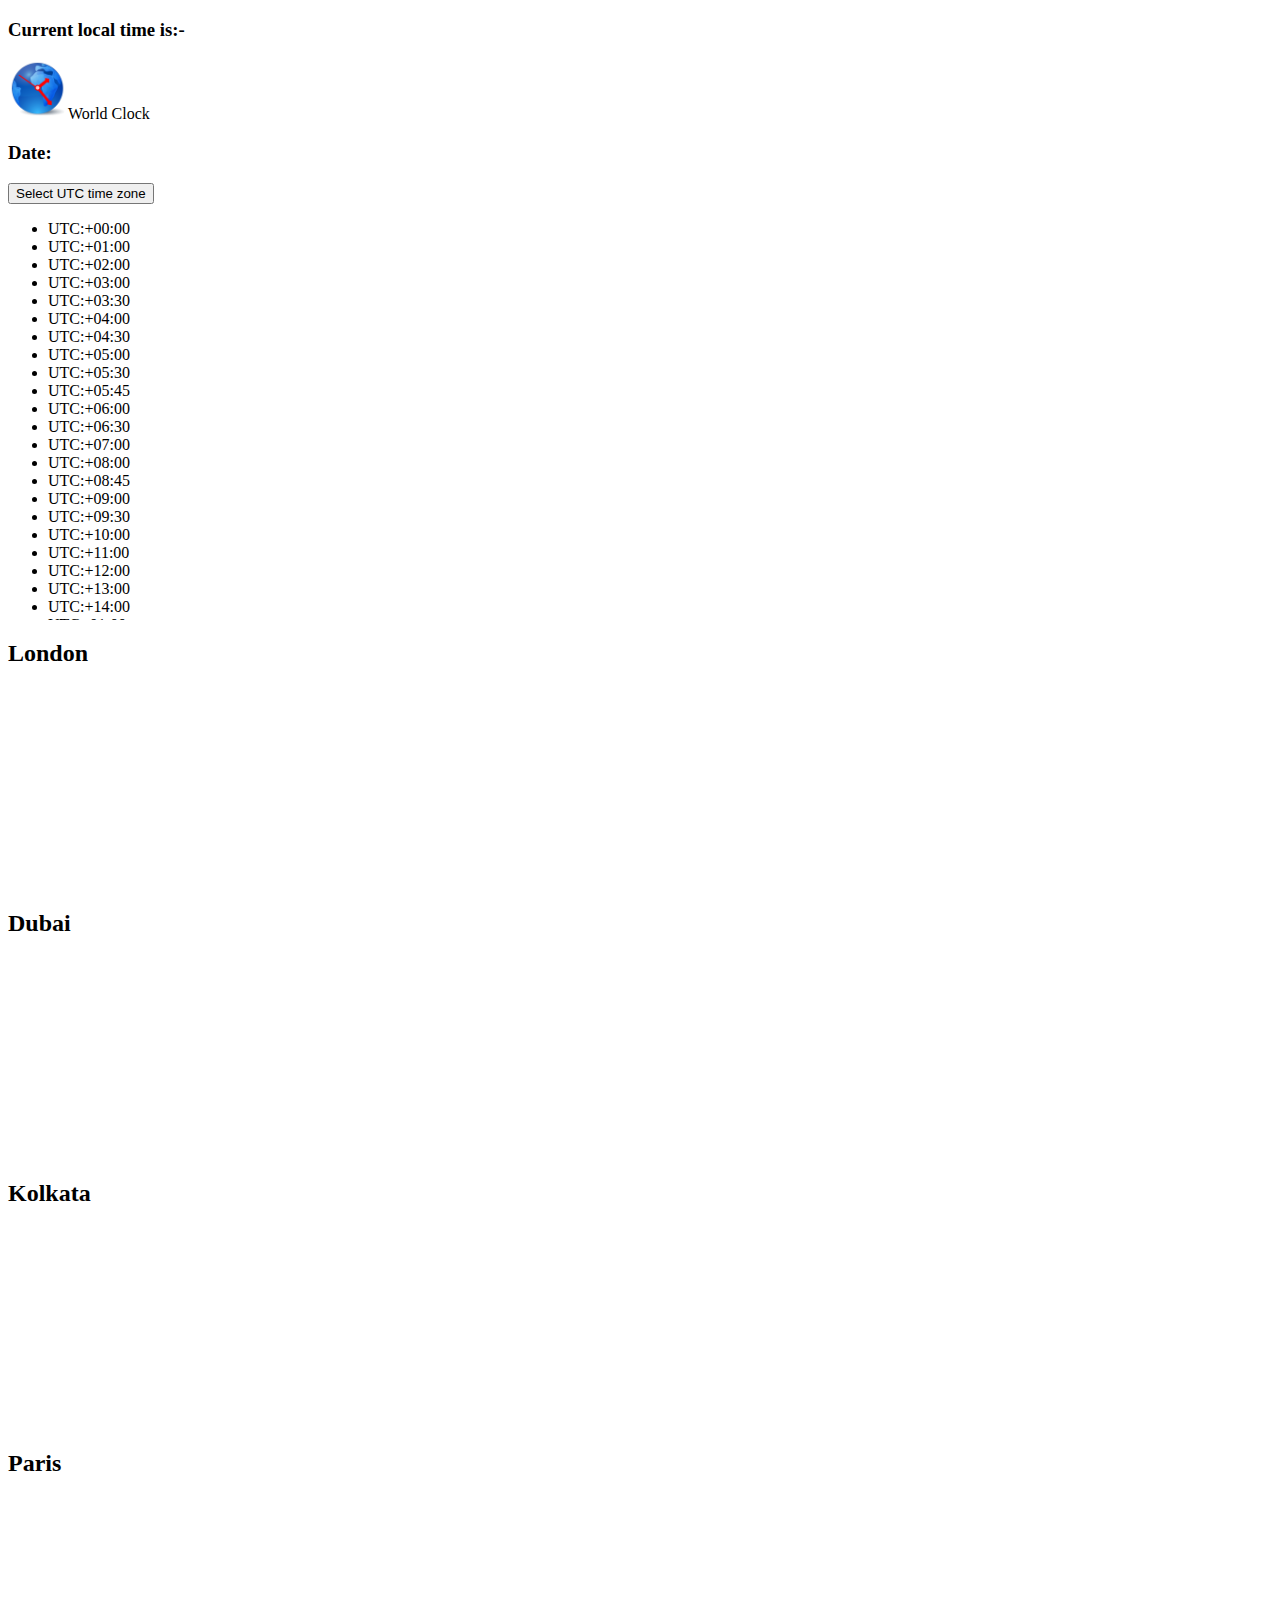
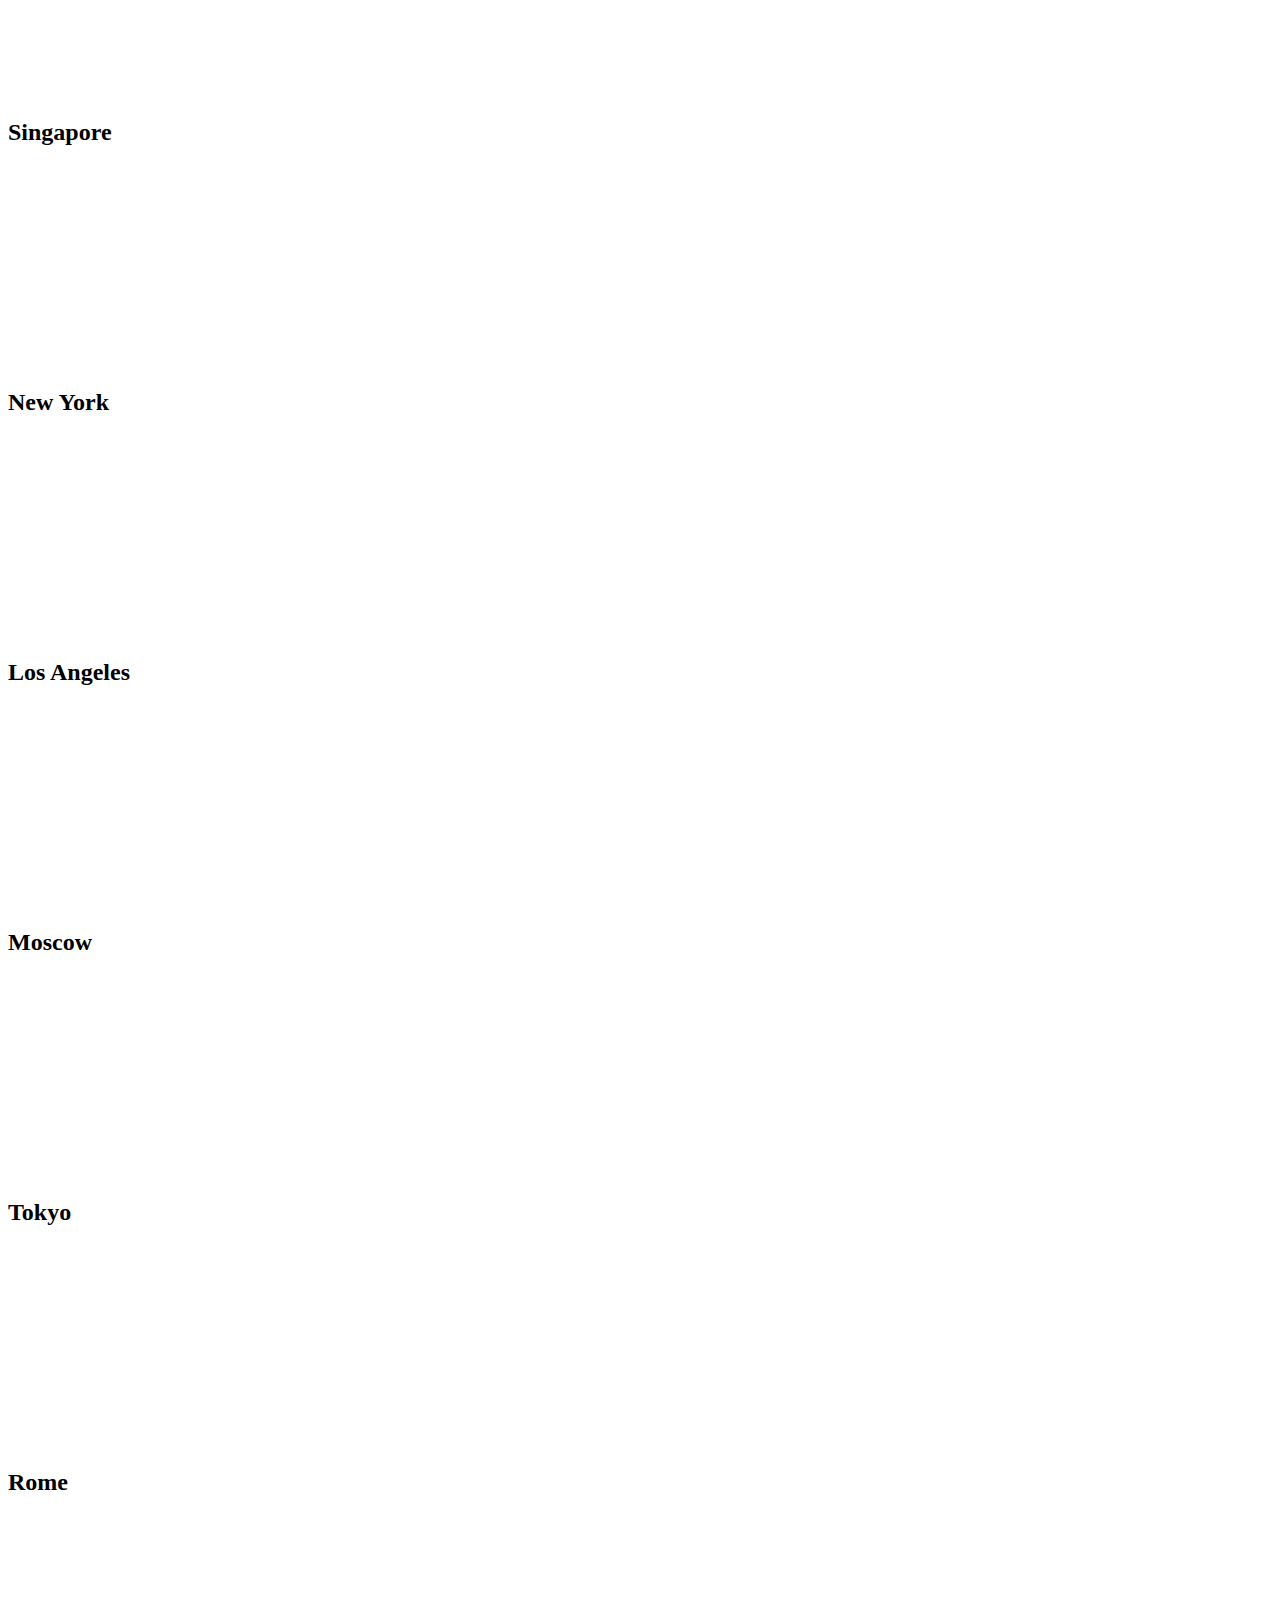
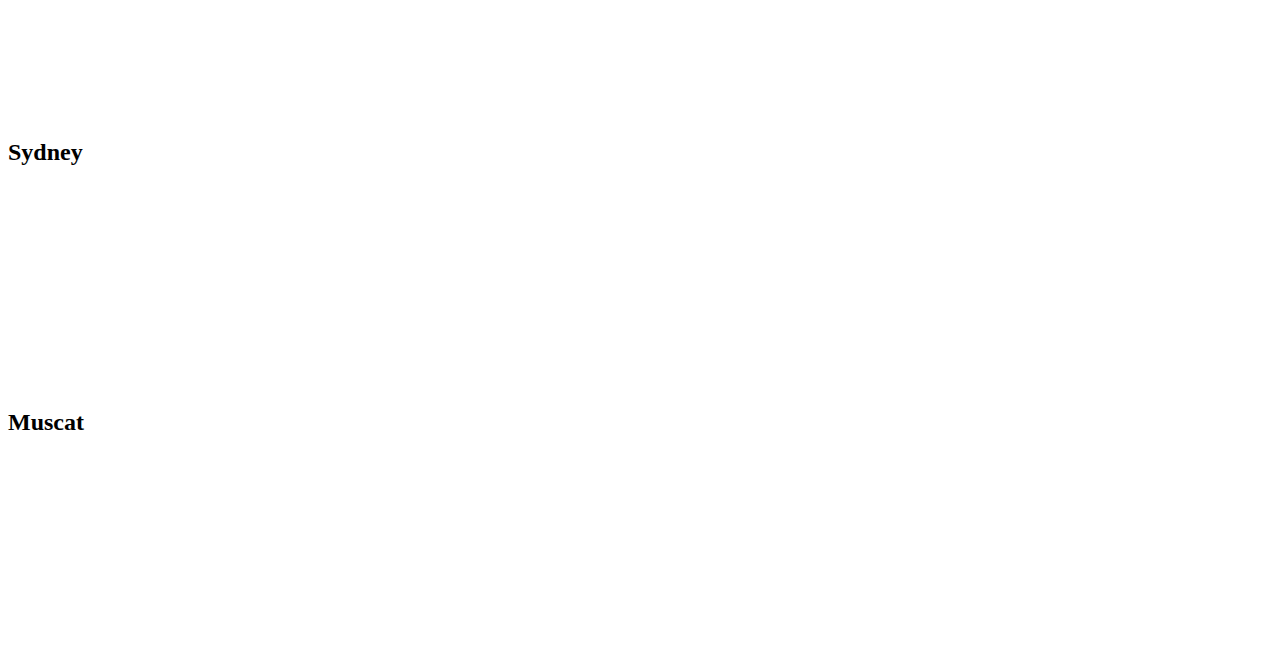
<file: index.html>
<!doctype html>
<html lang="en">

<head>
    <meta charset="utf-8">
    <meta name="viewport" content="width=device-width, initial-scale=1">
    <title>World Clock</title>
    <link href="https://cdn.jsdelivr.net/npm/bootstrap@5.2.0-beta1/dist/css/bootstrap.min.css" rel="stylesheet"
        integrity="sha384-0evHe/X+R7YkIZDRvuzKMRqM+OrBnVFBL6DOitfPri4tjfHxaWutUpFmBp4vmVor" crossorigin="anonymous">

</head>

<body>
    <nav class="navbar bg-primary bg-opacity-10">

        <div class="container-fluid ">
            <h3>Current local time is:-</h3>
            <h3 id="m1" class="h3 p-3"></h3>
            <a class="navbar-brand mx-auto fs-1 text-success border border-warning p-2">

                <img src="w2.png" class="rounded" alt="" width="60" height="60">World Clock</a>
                <h3> Date:</h3><h3 id="m2" class="h3 p-md-4 "></h3>

            <div class="dropdown">
                <button class="btn btn-secondary dropdown-toggle bg-success " type="button" id="dropdownMenuButton2"
                    data-bs-toggle="dropdown" aria-expanded="false">
                    Select UTC time zone
                </button>
                <ul class="dropdown-menu dropdown-menu-dark " aria-labelledby="dropdownMenuButton2"
                    style="width: 206px;height: 400px; overflow: scroll;">
                    <li><a class="dropdown-item" onclick="utc_0000()">UTC:+00:00</a></li>
                    <li><a class="dropdown-item" onclick="utc_0100()">UTC:+01:00</a></li>
                    <li><a class="dropdown-item" onclick="utc_0200()">UTC:+02:00</a></li>
                    <li><a class="dropdown-item" onclick="utc_0300()">UTC:+03:00</a></li>
                    <li><a class="dropdown-item" onclick="utc_0330()">UTC:+03:30</a></li>
                    <li><a class="dropdown-item" onclick="utc_0400()">UTC:+04:00</a></li>
                    <li><a class="dropdown-item" onclick="utc_0430()">UTC:+04:30</a></li>
                    <li><a class="dropdown-item" onclick="utc_0500()">UTC:+05:00</a></li>
                    <li><a class="dropdown-item" onclick="utc_0530()">UTC:+05:30</a></li>
                    <li><a class="dropdown-item" onclick="utc_0545()">UTC:+05:45</a></li>
                    <li><a class="dropdown-item" onclick="utc_0600()">UTC:+06:00</a></li>
                    <li><a class="dropdown-item" onclick="utc_0630()">UTC:+06:30</a></li>
                    <li><a class="dropdown-item" onclick="utc_0700()">UTC:+07:00</a></li>
                    <li><a class="dropdown-item" onclick="utc_0800()">UTC:+08:00</a></li>
                    <li><a class="dropdown-item" onclick="utc_0845()">UTC:+08:45</a></li>
                    <li><a class="dropdown-item" onclick="utc_0900()">UTC:+09:00</a></li>
                    <li><a class="dropdown-item" onclick="utc_0930()">UTC:+09:30</a></li>
                    <li><a class="dropdown-item" onclick="utc_1000()">UTC:+10:00</a></li>
                    <li><a class="dropdown-item" onclick="utc_1100()">UTC:+11:00</a></li>
                    <li><a class="dropdown-item" onclick="utc_1200()">UTC:+12:00</a></li>
                    <li><a class="dropdown-item" onclick="utc_1300()">UTC:+13:00</a></li>
                    <li><a class="dropdown-item" onclick="utc_1400()">UTC:+14:00</a></li>
                    <li><a class="dropdown-item" onclick="utc_1()">UTC:-01:00</a></li>
                    <li><a class="dropdown-item" onclick="utc_2()">UTC:-02:00</a></li>
                    <li><a class="dropdown-item" onclick="utc_3()">UTC:-03:00</a></li>
                    <li><a class="dropdown-item" onclick="utc_30()">UTC:-03:30</a></li>
                    <li><a class="dropdown-item" onclick="utc_4()">UTC:-04:00</a></li>
                    <li><a class="dropdown-item" onclick="utc_5()">UTC:-05:00</a></li>
                    <li><a class="dropdown-item" onclick="utc_6()">UTC:-06:00</a></li>
                    <li><a class="dropdown-item" onclick="utc_7()">UTC:-07:00</a></li>
                    <li><a class="dropdown-item" onclick="utc_8()">UTC:-08:00</a></li>
                    <li><a class="dropdown-item" onclick="utc_9()">UTC:-09:00</a></li>
                    <li><a class="dropdown-item" onclick="utc_930()">UTC:-09:30</a></li>
                    <li><a class="dropdown-item" onclick="utc_10()">UTC:-10:00</a></li>
                    <li><a class="dropdown-item" onclick="utc_11()">UTC:-11:00</a></li>
                </ul>
            </div>

        </div>
    </nav>
    <din class="container-fluid p-0  ">
        <div class=" d-inline-flex ">
            <div class="p-5 text-white bg-primary " style="width:228px;height: 250px;">
                <h2>London</h2>
                <h2 id="london"></h2>

            </div>
            <div class=" p-5 text-white bg-danger" style="width: 228px;height: 250px;">
                <h2>Dubai</h2>
                <h2 id="dubai"></h2>
            </div>
            <div class=" p-5 text-white bg-warning" style="width: 228px;height: 250px;">
                <h2>Kolkata</h2>
                <h2 id="kolkata"></h2>

            </div>

            <div class=" p-5 text-white bg-success" style="width: 228px;height: 250px;">
                <h2>Paris</h2>
                <h2 id="paris"></h2>
            </div>
            <div class=" p-5 text-white bg-dark" style="width: 227px;height: 250px;">
                <h2>Singapore</h2>
                <h2 id="singapore"></h2>
            </div>
            <div class=" p-5 text-white bg-secondary" style="width: 227px;height: 250px;">
                <h2>New York</h2>
                <h2 id="newyork"></h2>
            </div>

        </div>
        <div class=" d-inline-flex">
            <div class="p-5 text-white bg-success" style="width:228px;height: 250px;">
                <h2>Los Angeles</h2>
                <h2 id="losangeles"></h2>

            </div>
            <div class="p-5 text-white bg-secondary" style="width:228px;height: 250px;">
                <h2>Moscow</h2>
                <h2 id="moscow"></h2>

            </div>
            <div class="p-5 text-white bg-dark" style="width:228px;height: 250px;">
                <h2>Tokyo</h2>
                <h2 id="tokyo"></h2>

            </div>


            <div class="p-5 text-white bg-danger " style="width:227px;height: 250px;">
                <h2>Rome</h2>
                <h2 id="rome"></h2>

            </div>
            <div class="p-5 text-white bg-primary" style="width:227px;height: 250px;">
                <h2>Sydney</h2>
                <h2 id="sydney"></h2>

            </div>

            <div class="p-5 text-white bg-warning" style="width:228px;height: 250px;">
                <h2>Muscat</h2>
                <h2 id="muscat"></h2>

            </div>

        </div>
    </din>
    <script src="script.js"></script>
    <script src="https://cdn.jsdelivr.net/npm/bootstrap@5.2.0-beta1/dist/js/bootstrap.bundle.min.js"
        integrity="sha384-pprn3073KE6tl6bjs2QrFaJGz5/SUsLqktiwsUTF55Jfv3qYSDhgCecCxMW52nD2" crossorigin="anonymous">
        </script>
</body>

</html>
</file>
